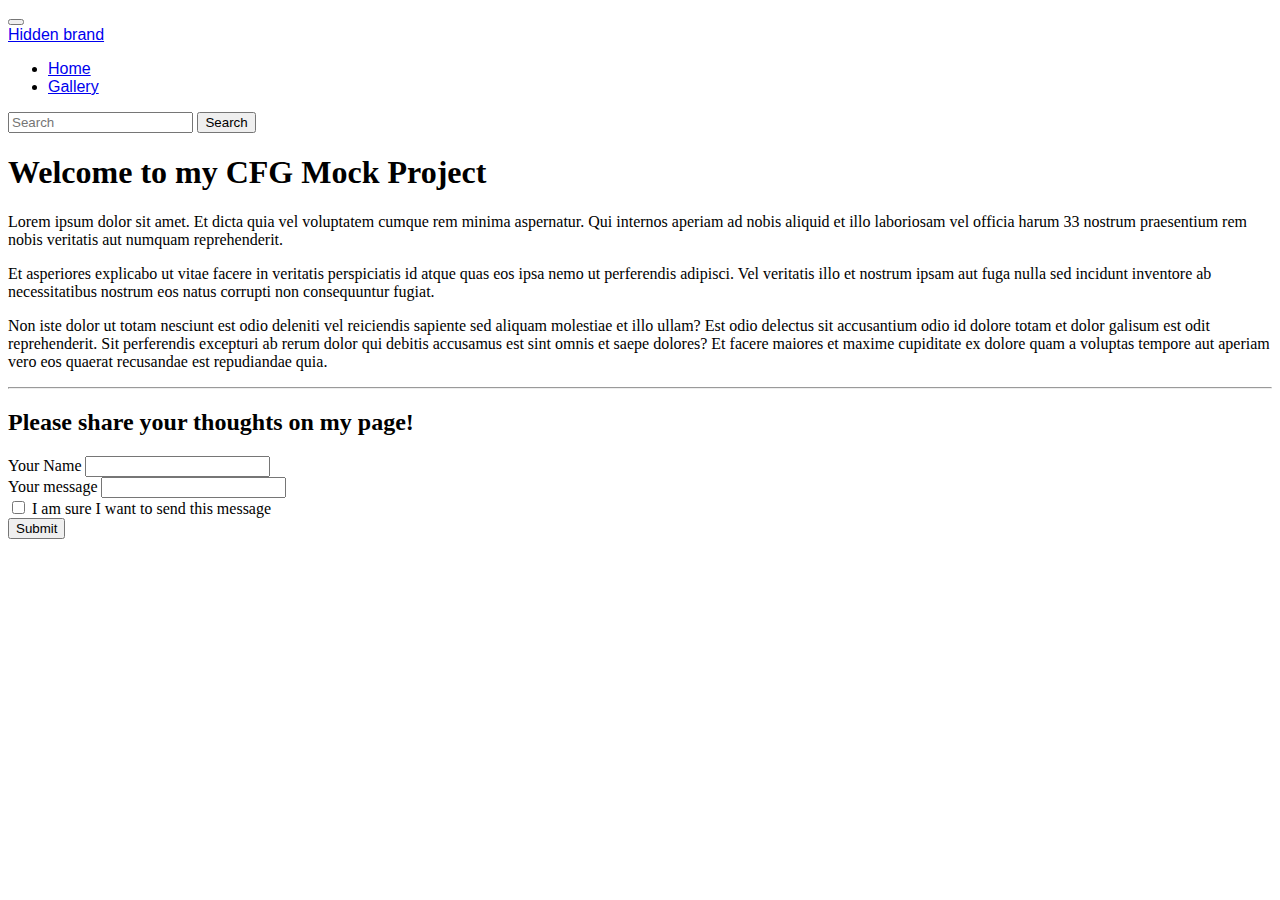
<file: index.html>
<!DOCTYPE html>
<html>
  <head>
    <!-- Stylesheets -->
    <link href="https://cdn.jsdelivr.net/npm/bootstrap@5.1.3/dist/css/bootstrap.min.css" rel="stylesheet" integrity="sha384-1BmE4kWBq78iYhFldvKuhfTAU6auU8tT94WrHftjDbrCEXSU1oBoqyl2QvZ6jIW3" crossorigin="anonymous">
    <link href="./css/styles.css" rel="stylesheet">
    <title>CFG Example Project</title>
  </head>
  <body>
    <!-- Navigation -->
    <!-- <ul class="nav justify-content-center">
      <li class="nav-item">
        <a class="nav-link active" aria-current="page" href="./index.html">HOME</a>
      </li>
      <li class="nav-item">
        <a class="nav-link" href="./gallery.html">GALLERY</a>
      </li>
      <li class="nav-item">
        <a class="nav-link" href="#">Link</a>
      </li>
      <li class="nav-item">
        <a class="nav-link disabled">Disabled</a>
      </li>
    </ul> -->
    <nav class="navbar navbar-expand-lg navbar-light bg-light">
      <div class="container-fluid">
        <button class="navbar-toggler" type="button" data-bs-toggle="collapse" data-bs-target="#navbarTogglerDemo01" aria-controls="navbarTogglerDemo01" aria-expanded="false" aria-label="Toggle navigation">
          <span class="navbar-toggler-icon"></span>
        </button>
        <div class="collapse navbar-collapse" id="navbarTogglerDemo01">
          <a class="navbar-brand" href="#">Hidden brand</a>
          <ul class="navbar-nav me-auto mb-2 mb-lg-0">
            <li class="nav-item">
              <a class="nav-link active" aria-current="page" href="./index.html">Home</a>
            </li>
            <li class="nav-item">
              <a class="nav-link" href="./gallery.html">Gallery</a>
            </li>
          </ul>
          <form class="d-flex">
            <input class="form-control me-2" type="search" placeholder="Search" aria-label="Search">
            <button class="btn btn-outline-success" type="submit">Search</button>
          </form>
        </div>
      </div>
    </nav>
    <main>
      <!-- Main content -->
      <div class="container">
        <!-- Content here -->
        <h1>Welcome to my CFG Mock Project</h1>
        <p>Lorem ipsum dolor sit amet. Et dicta quia vel voluptatem cumque rem minima aspernatur. Qui internos aperiam ad nobis aliquid et illo laboriosam vel officia harum 33 nostrum praesentium rem nobis veritatis aut numquam reprehenderit. </p><p>Et asperiores explicabo ut vitae facere in veritatis perspiciatis id atque quas eos ipsa nemo ut perferendis adipisci. Vel veritatis illo et nostrum ipsam aut fuga nulla sed incidunt inventore ab necessitatibus nostrum eos natus corrupti non consequuntur fugiat. </p><p>Non iste dolor ut totam nesciunt est odio deleniti vel reiciendis sapiente sed aliquam molestiae et illo ullam? Est odio delectus sit accusantium odio id dolore totam et dolor galisum est odit reprehenderit. Sit perferendis excepturi ab rerum dolor qui debitis accusamus est sint omnis et saepe dolores?
          Et facere maiores et maxime cupiditate ex dolore quam a voluptas tempore aut aperiam vero eos quaerat recusandae est repudiandae quia. </p>
        <hr>
        <h2>Please share your thoughts on my page!</h2>
        <form>
          <div class="mb-3">
            <label for="exampleInputName1" class="form-label">Your Name</label>
            <input type="text" class="form-control" id="exampleInputName1" aria-describedby="emailHelp">
          </div>
          <div class="mb-3">
            <label for="exampleInputMessage1" class="form-label">Your message</label>
            <input type="text" class="form-control" id="exampleInputMessage1">
          </div>
          <div class="mb-3 form-check">
            <input type="checkbox" class="form-check-input" id="exampleCheck1">
            <label class="form-check-label" for="exampleCheck1">I am sure I want to send this message</label>
          </div>
          <div id="liveAlertPlaceholder"></div>
          <button type="button" class="btn btn-primary" id="liveAlertBtn">Submit</button>
        </form>
        </div>
    </main>

    <footer>
      <!-- Footer content -->
    </footer>

    <!-- Scripts -->
    <script src="https://cdn.jsdelivr.net/npm/bootstrap@5.1.3/dist/js/bootstrap.bundle.min.js" integrity="sha384-ka7Sk0Gln4gmtz2MlQnikT1wXgYsOg+OMhuP+IlRH9sENBO0LRn5q+8nbTov4+1p" crossorigin="anonymous"></script>
    <script src="./js/scripts.js"></script>
  </body>
  
</html>
</file>
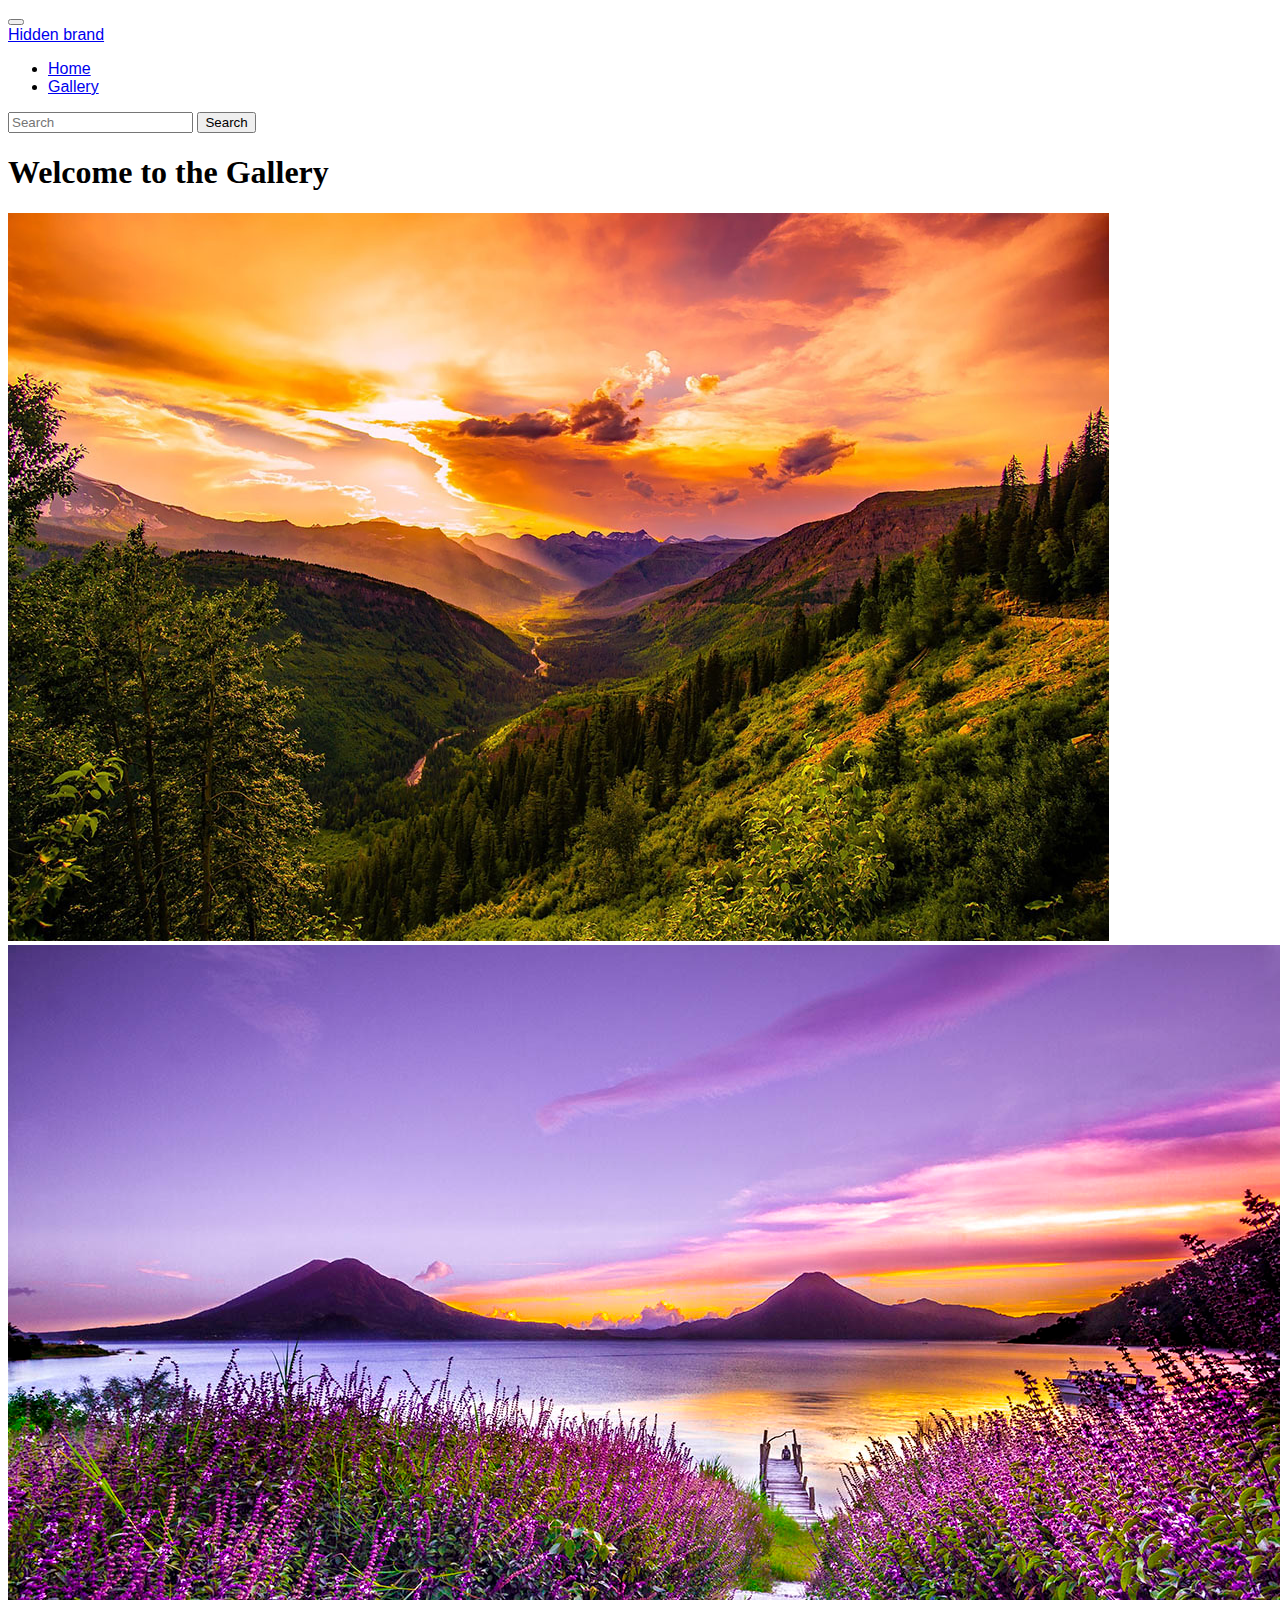
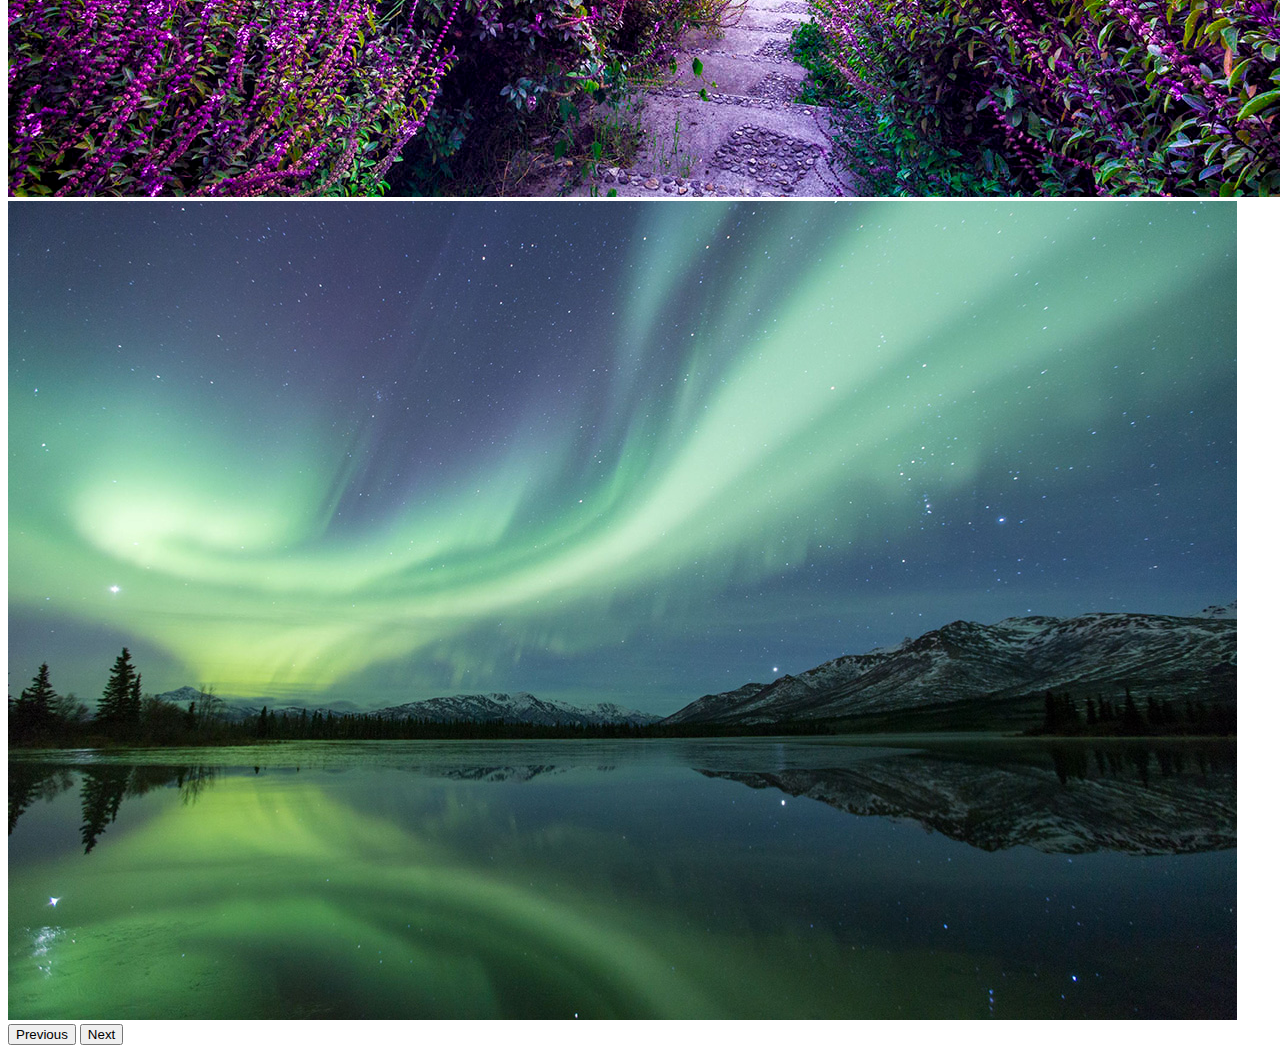
<file: gallery.html>
<!DOCTYPE html>
<html>
  <head>
    <!-- Stylesheets -->
    <link href="https://cdn.jsdelivr.net/npm/bootstrap@5.1.3/dist/css/bootstrap.min.css" rel="stylesheet" integrity="sha384-1BmE4kWBq78iYhFldvKuhfTAU6auU8tT94WrHftjDbrCEXSU1oBoqyl2QvZ6jIW3" crossorigin="anonymous">
    <link href="./css/styles.css" rel="stylesheet">
  </head>
  <body>
    <!-- Navigation -->
    <!-- <ul class="nav justify-content-center">
      <li class="nav-item">
        <a class="nav-link active" aria-current="page" href="./index.html">HOME</a>
      </li>
      <li class="nav-item">
        <a class="nav-link" href="./gallery.html">GALLERY</a>
      </li>
      <li class="nav-item">
        <a class="nav-link" href="#">Link</a>
      </li>
      <li class="nav-item">
        <a class="nav-link disabled">Disabled</a>
      </li>
    </ul> -->
    <nav class="navbar navbar-expand-lg navbar-light bg-light">
      <div class="container-fluid">
        <button class="navbar-toggler" type="button" data-bs-toggle="collapse" data-bs-target="#navbarTogglerDemo01" aria-controls="navbarTogglerDemo01" aria-expanded="false" aria-label="Toggle navigation">
          <span class="navbar-toggler-icon"></span>
        </button>
        <div class="collapse navbar-collapse" id="navbarTogglerDemo01">
          <a class="navbar-brand" href="#">Hidden brand</a>
          <ul class="navbar-nav me-auto mb-2 mb-lg-0">
            <li class="nav-item">
              <a class="nav-link active" aria-current="page" href="./index.html">Home</a>
            </li>
            <li class="nav-item">
              <a class="nav-link" href="./gallery.html">Gallery</a>
            </li>
          </ul>
          <form class="d-flex">
            <input class="form-control me-2" type="search" placeholder="Search" aria-label="Search">
            <button class="btn btn-outline-success" type="submit">Search</button>
          </form>
        </div>
      </div>
    </nav>
    <main>
      <h1>Welcome to the Gallery</h1>
      <!-- Carousel -->
      <div id="carouselExampleControls" class="carousel slide" data-bs-ride="carousel">
        <div class="carousel-inner">
          <div class="carousel-item active">
            <img src="./images/clouds-cloudy-conifers.jpg" class="d-block w-100" alt="Cloudy conifers">
          </div>
          <div class="carousel-item">
            <img src="./images/lavendar-landscape.jpg" class="d-block w-100" alt="Lavender Fields">
          </div>
          <div class="carousel-item">
            <img src="./images/nat-geo-epic.jpg" class="d-block w-100" alt="National Geographic epic landscape">
          </div>
        </div>
        <button class="carousel-control-prev" type="button" data-bs-target="#carouselExampleControls" data-bs-slide="prev">
          <span class="carousel-control-prev-icon" aria-hidden="true"></span>
          <span class="visually-hidden">Previous</span>
        </button>
        <button class="carousel-control-next" type="button" data-bs-target="#carouselExampleControls" data-bs-slide="next">
          <span class="carousel-control-next-icon" aria-hidden="true"></span>
          <span class="visually-hidden">Next</span>
        </button>
      </div>
    </main>

    <footer>
      <!-- Footer content -->
    </footer>

    <!-- Scripts -->
    <script src="https://cdn.jsdelivr.net/npm/bootstrap@5.1.3/dist/js/bootstrap.bundle.min.js" integrity="sha384-ka7Sk0Gln4gmtz2MlQnikT1wXgYsOg+OMhuP+IlRH9sENBO0LRn5q+8nbTov4+1p" crossorigin="anonymous"></script>
    <script src="./js/scripts.js"></script>
  </body>
  
</html>
</file>
<file: css/styles.css>
.nav {
    background-color: aqua;
}

.container {
    font-family: 'Times New Roman', Times, serif;
}

.container-fluid {
    font-family: 'Lucida Sans', 'Lucida Sans Regular', 'Lucida Grande', 'Lucida Sans Unicode', Geneva, Verdana, sans-serif;
}
</file>
